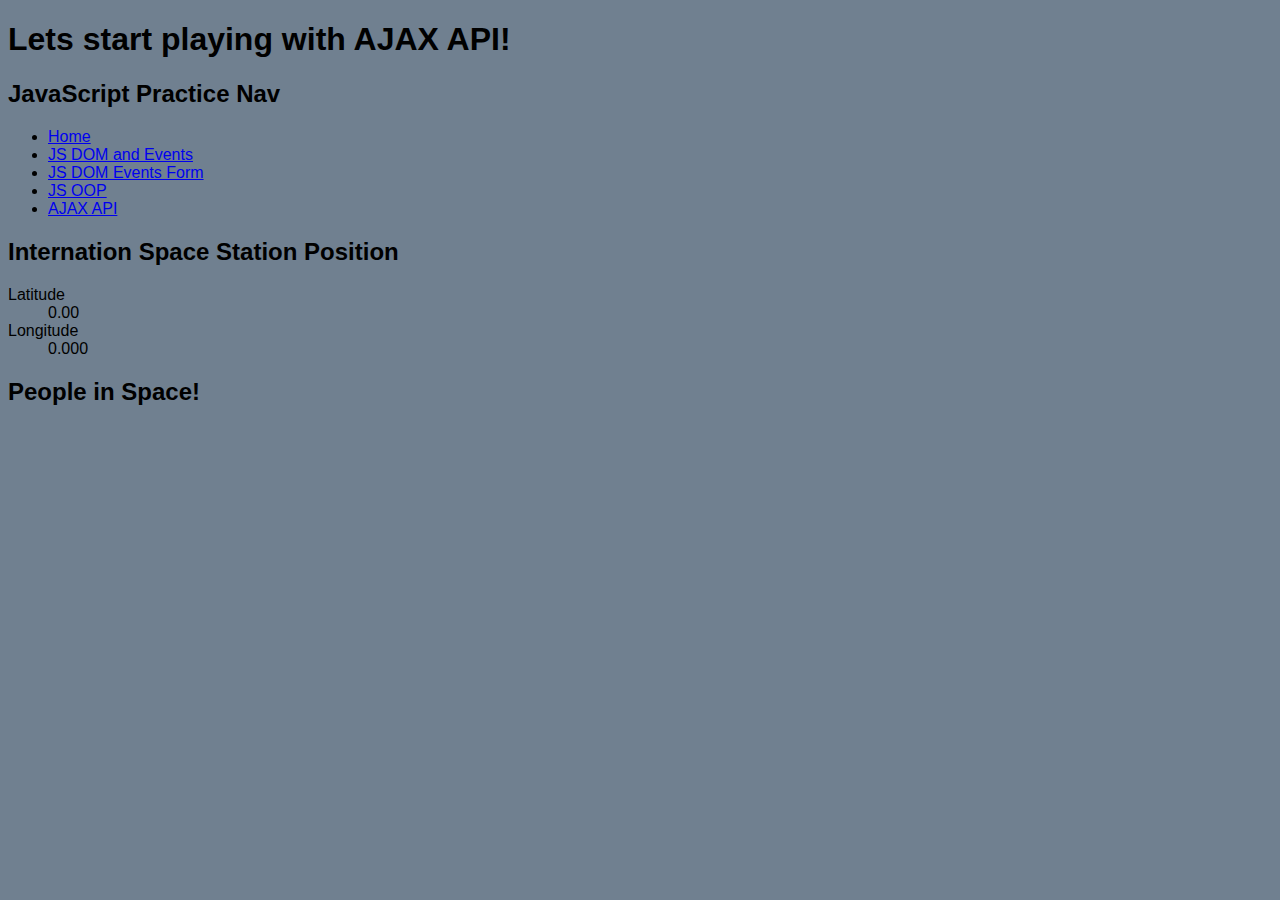
<file: ajax-api.html>
<!DOCTYPE html>
<html lang="en">
<head>
    <meta charset="UTF-8">
    <meta name="viewport" content="width=device-width, initial-scale=1.0">
    <title>AJAX API</title>
    <!-- Styles go here-->
    <link rel="stylesheet" href="css/main.css">

    <!-- Scripts go here-->
    <script 
    type="text/Javascript"
    src="js/ajax-api.js" defer>
    </script>    
</head>
<body>
    <h1> Lets start playing with AJAX API!</h1>

    <nav>
        <h2> JavaScript Practice Nav </h2>
        <ul>
            <li>
                <a href="index.html">
                    Home
                </a>
            </li>
            <li>
                <a href="dom-events.html">
                   JS DOM and Events
                </a>
            </li>
            <li>
                <a href="dom-events-form.html">
                   JS DOM Events Form
                </a>
            </li>
            <li>
                <a href="oop.html">
                   JS OOP
                </a>
            </li>
            <li>
                <a href="ajax-api.html">
                   AJAX API
                </a>
            </li>
        </ul>
    </nav>
    <h2>Internation Space Station Position</h2>
    <dl>
        <dt>Latitude</dt>
        <dd id="lat">0.00</dd>
        <dt>Longitude</dt>
        <dd id="long">0.000</dd>
    </dl>
    <h2>People in Space!</h2>
</body>
</html>
</file>
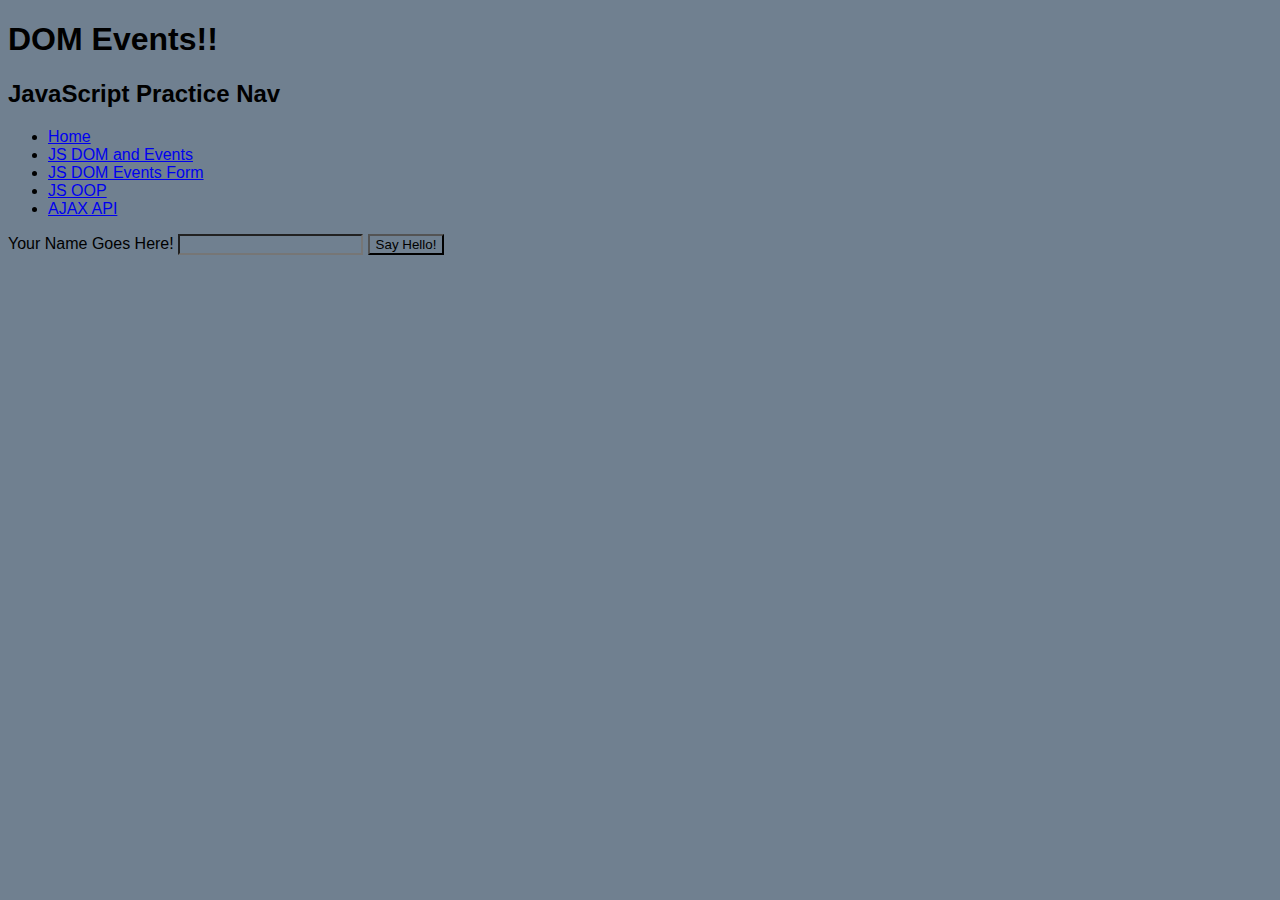
<file: dom-events-form.html>
<!DOCTYPE html>
<html lang="en">
<head>
    <meta charset="UTF-8">
    <meta name="viewport" content="width=device-width, initial-scale=1.0">
    <title>DOM Events Form</title>

        <!-- Styles-->
        <link rel="stylesheet" href="css/main.css">

        <!-- Scripts-->
        <script 
        type="text/Javascript"
        src="js/dom-events-form.js" defer>
        </script>
</head>
<body>
    <h1> DOM Events!!</h1>

    <nav>
        <h2> JavaScript Practice Nav </h2>
        <ul>
            <li>
                <a href="index.html">
                    Home
                </a>
            </li>
            <li>
                <a href="dom-events.html">
                   JS DOM and Events
                </a>
            </li>
            <li>
                <a href="dom-events-form.html">
                   JS DOM Events Form
                </a>
            </li>
            <li>
                <a href="oop.html">
                   JS OOP
                </a>
            </li>
            <li>
                <a href="ajax-api.html">
                   AJAX API
                </a>
            </li>
        </ul>
    </nav>



    <form action="#">
        <label for="your-name">
            Your Name Goes Here!
        </label>
        <input type="text" id="your-name" value="">
       <input type="submit" value="Say Hello!"> 
    </form> <!-- This form element usually delivers form information to a location, typically a back-end acceptor or a website. In this example we don't have one-->
<ul id="hello-list">

</ul>

</body>
</html>
</file>
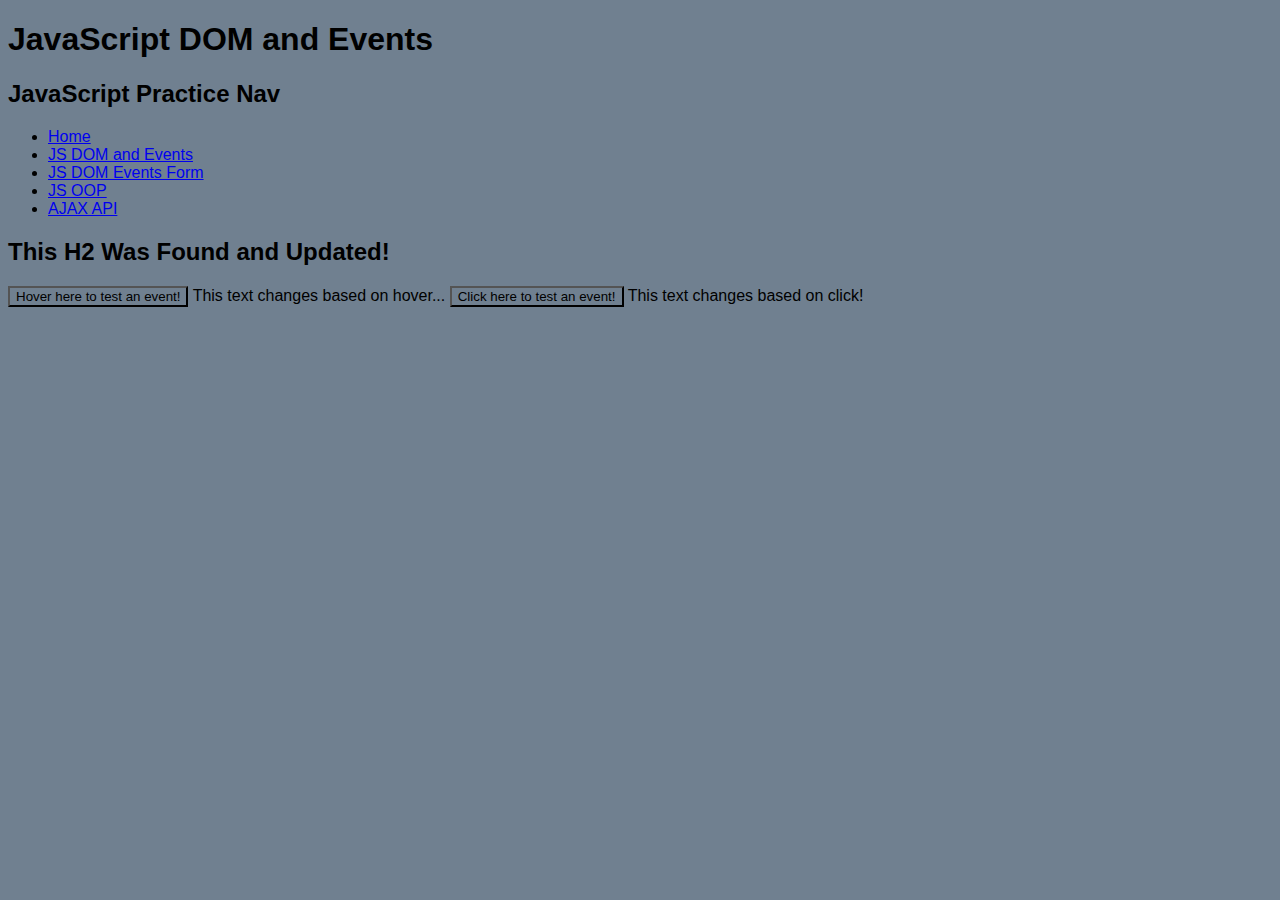
<file: dom-events.html>
<!DOCTYPE html>
<html lang="en">
<head>
    <meta charset="UTF-8">
    <meta name="viewport" content="width=device-width, initial-scale=1.0">
    <title>JavaScript DOM and Events</title>

    <!-- Styles-->
    <link rel="stylesheet" href="css/main.css">

    <!-- Scripts-->
    <script 
    type="text/Javascript"
    src="js/dom-events.js" defer>
    </script>
</head>
<body>
    <h1>JavaScript DOM and Events </h1>

    <nav>
        <h2> JavaScript Practice Nav </h2>
        <ul>
            <li>
                <a href="index.html">
                    Home
                </a>
            </li>
            <li>
                <a href="dom-events.html">
                   JS DOM and Events
                </a>
            </li>
            <li>
                <a href="dom-events-form.html">
                   JS DOM Events Form
                </a>
            </li>
            <li>
                <a href="oop.html">
                   JS OOP
                </a>
            </li>
            <li>
                <a href="ajax-api.html">
                   AJAX API
                </a>
            </li>
        </ul>
    </nav>
    <h2 id="target-me">DOM Target Practice</h2>
    <p>
        <button title="This is the title of the button...it appears when we hover over it!">
            Hover here to test an event!
        </button>
        <span>This text changes based on hover...</span>
        <button>
            Click here to test an event!
        </button>
        <span>This text changes based on click!</span>
    </p>
</body>
</html>
</file>
<file: css/main.css>
/*  Basic Browser Default Reset*/
* {
    font-family: Arial, Helvetica, sans-serif;
    box-sizing: border-box;
    background-color: slategrey;
}

.hobby-list-item {
    font-family: 'Times New Roman', Times, serif,;
    font-weight: bold;
    color: seagreen;
}
</file>
